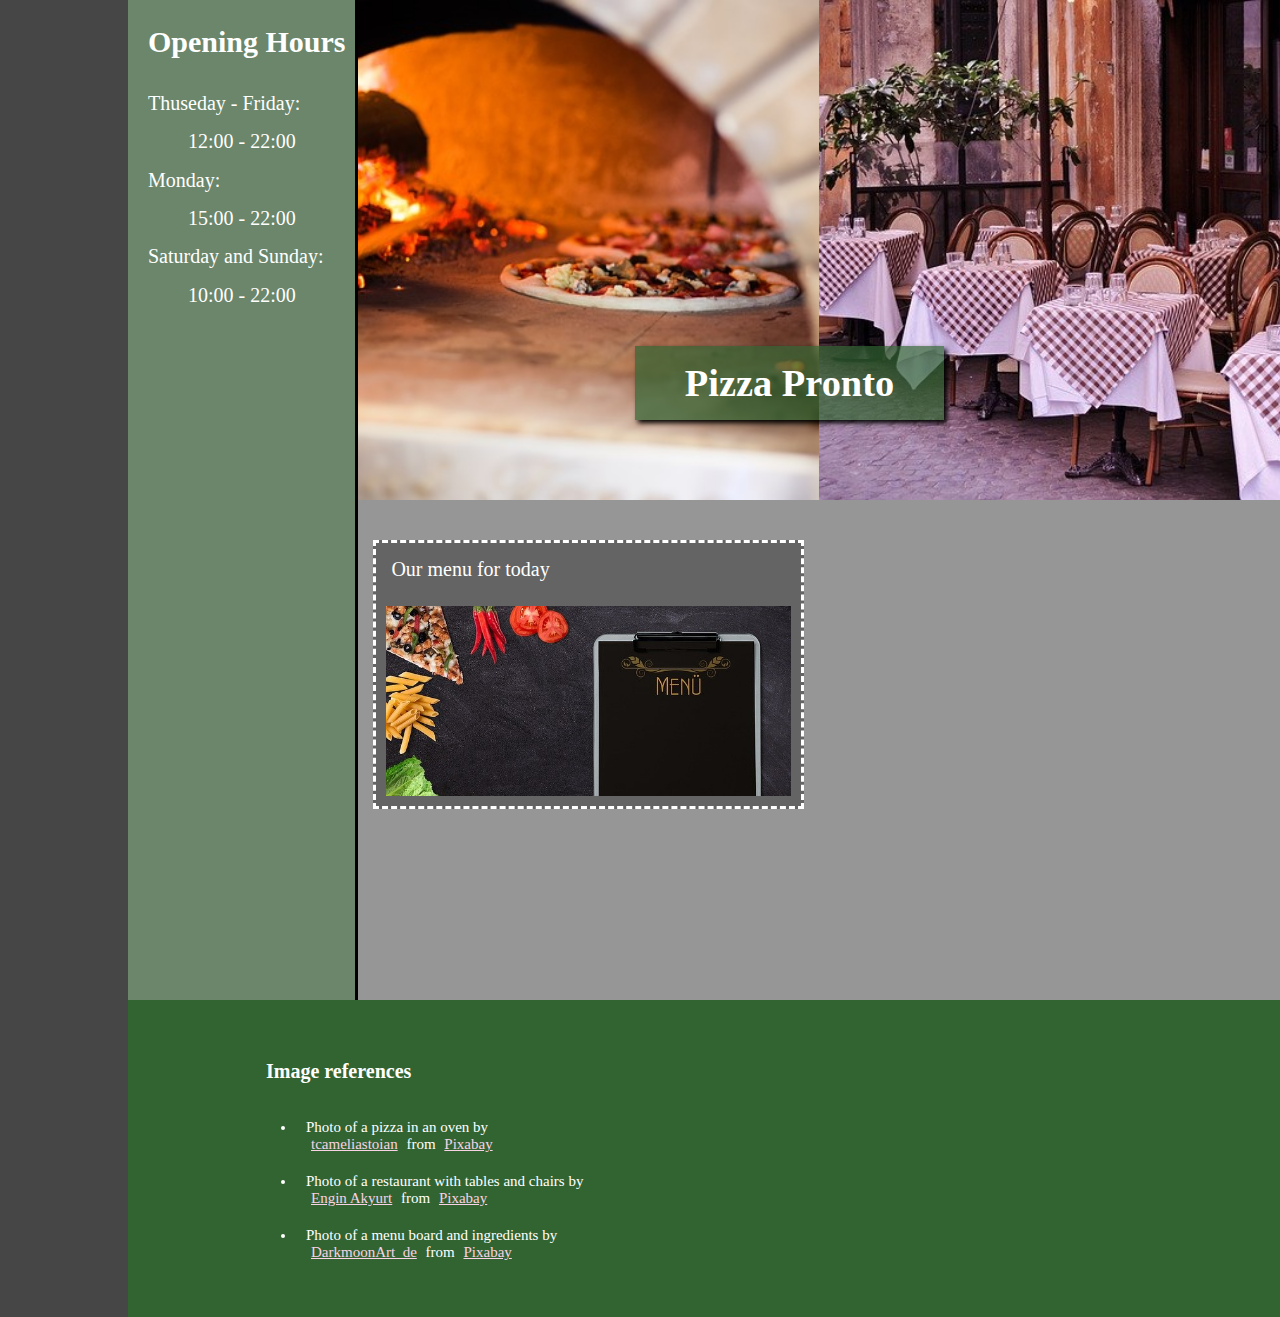
<file: index.html>
<!DOCTYPE html>
<html lang="en-GB" dir="ltr">
<head>
  <title>Pizza Pronto</title>
  <meta charset="utf-8">
  <meta name="viewport" content="width=device-width, initial-scale=1.0">
  <link type="text/css" rel="stylesheet" href="css/CommonStyles.css">
  <link type="text/css" rel="stylesheet" href="css/MainPage.css">
</head>
<body>
  <div id="PageContainer">
  <header role="banner">
    <h1>Pizza Pronto</h1>
  </header>
  <article role="article">
    <div class="row">
      <div class="col-20 openingHours left-column">
        <h2>Opening Hours</h2>
        <dl>
          <dt>Thuseday - Friday:</dt>
            <dd>12:00 - 22:00</dd>
          <dt>Monday:</dt>
            <dd>15:00 - 22:00</dd>
          <dt>Saturday and Sunday:</dt>
            <dd>10:00 - 22:00</dd>
        </dl>
      </div>
      <div class="col-80 imageContainer">
        <h1 role="banner" id="pageTitle">Pizza Pronto</h1>
        <div role="img" aria-label="Photo: pizza inside a pizza oven" id="imgOven" class="image">
        </div>
        <div role="img" aria-label="Photo: front of the restaurant with chairs and tables" id="imgResturant" class="image">
        </div>
      </div>
    </div>
    <div class="lastRow">
      <div class="col-20 empty left-column"></div>
      <div role="navigation" class="col-40">
        <a role="link" aria-labelledby="ourMenu" id="SiteNavigation" class="col-100" href="./MenuPage.html">
          <p id="ourMenu">Our menu for today</p>
          <div role="img" id="MenuImage"></div>
        </a>
      </div>
    </div>
  </article>
  <footer role="contentinfo">
    <h2>Image references</h2>
    <ul>
      <li id="imgRestaurantRef">Photo of a pizza in an oven by
        <a href="https://pixabay.com/users/tcameliastoian-4634221/?utm_source=link-attribution&amp;utm_medium=referral&amp;utm_campaign=image&amp;utm_content=2537308">tcameliastoian</a> from <a href="https://pixabay.com/?utm_source=link-attribution&amp;utm_medium=referral&amp;utm_campaign=image&amp;utm_content=2537308">
          Pixabay</a>
      </li>
      <li>Photo of a restaurant with tables and chairs by
        <a href="https://pixabay.com/users/engin_akyurt-3656355/?utm_source=link-attribution&amp;utm_medium=referral&amp;utm_campaign=image&amp;utm_content=2802332">Engin Akyurt</a> from <a href="https://pixabay.com/?utm_source=link-attribution&amp;utm_medium=referral&amp;utm_campaign=image&amp;utm_content=2802332">
        Pixabay</a>
      </li>
      <li>
        Photo of a menu board and ingredients by
        <a href="https://pixabay.com/users/darkmoonart_de-1664300/?utm_source=link-attribution&amp;utm_medium=referral&amp;utm_campaign=image&amp;utm_content=3206749">DarkmoonArt_de</a> from <a href="https://pixabay.com/?utm_source=link-attribution&amp;utm_medium=referral&amp;utm_campaign=image&amp;utm_content=3206749">
        Pixabay</a>
      </li>
    </ul>
  </footer>
  </div>
</body>
</html>
</file>
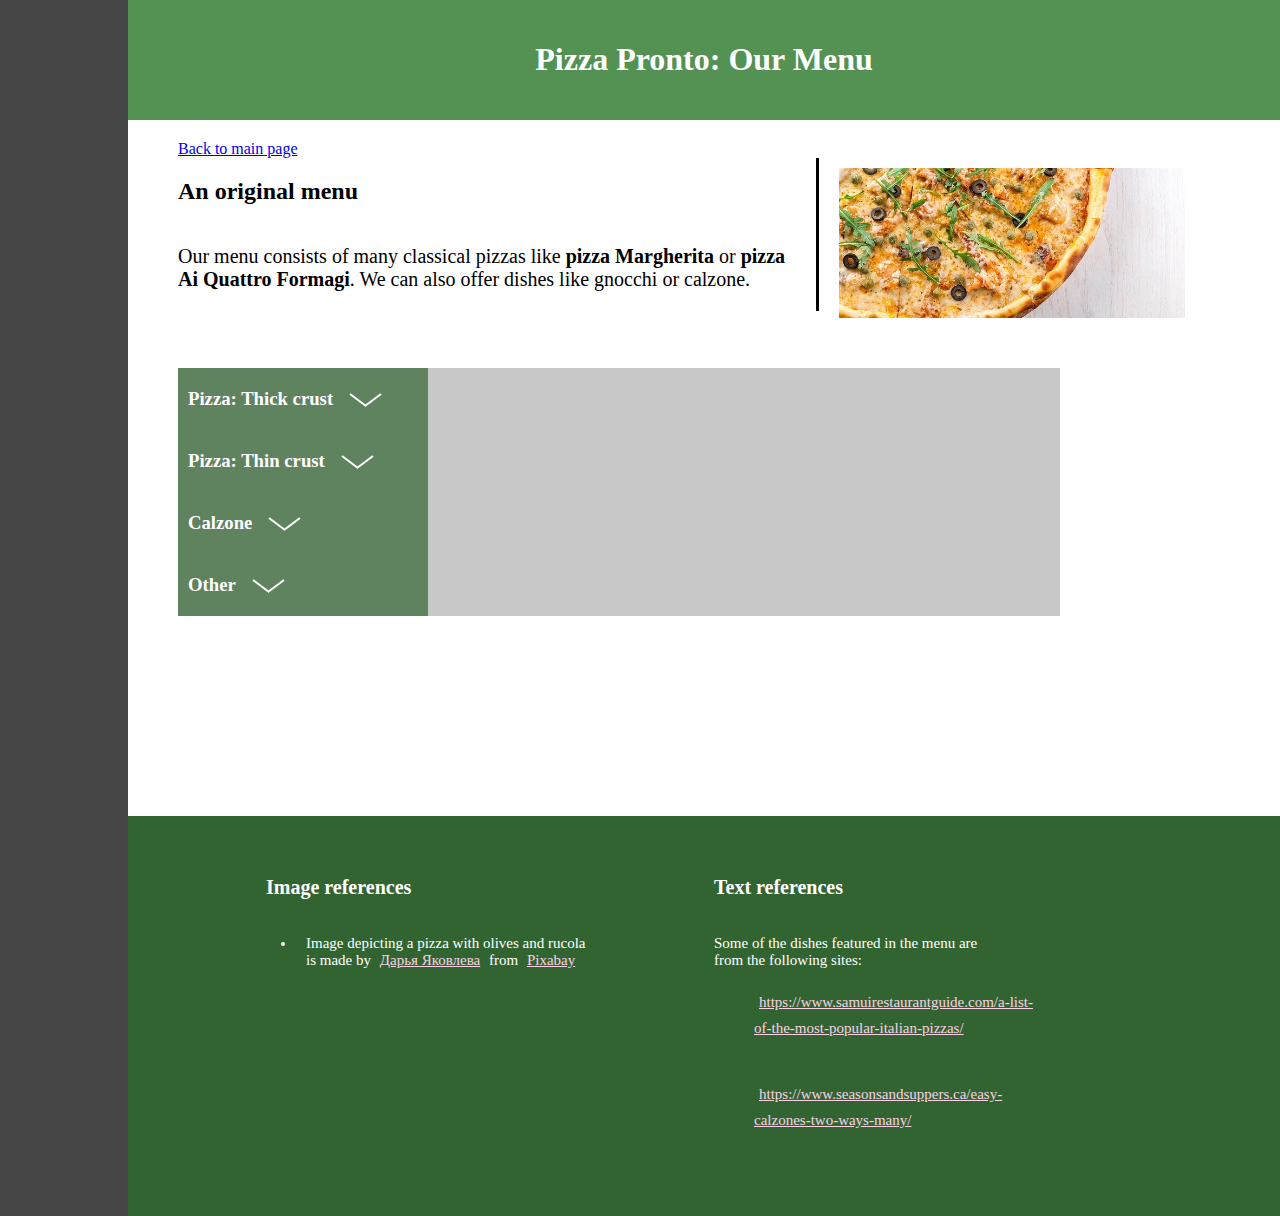
<file: MenuPage.html>
<!DOCTYPE html>
<html lang="en-GB" dir="ltr">
<head>
  <meta charset="utf-8">
  <meta name="viewport" content="width=device-width, initial-scale=1.0">
  <title>Pizza Pronto: Our Menu</title>
  <link rel="stylesheet" type="text/css" href="css/CommonStyles.css">
  <link rel="stylesheet" type="text/css" href="css/MenuPage.css">
</head>
<body>
  <div id="PageContainer">
    <header role="banner">
      <h1>Pizza Pronto: Our Menu</h1>
    </header>
    <nav role="navigation">
      <a role="link" href="./index.html">Back to main page</a>
    </nav>
    <article role="article">
      <div class="row description">
        <div class="col-60">
          <h2>An original menu</h2>
          <p>Our menu consists of many classical pizzas like <b>pizza Margherita</b> or <b>pizza Ai Quattro Formagi</b>.
             We can also offer dishes like gnocchi or calzone.
          </p>
        </div>
        <div role="img" aria-label="Photo: A pizza with olives and rucola" class="supportingImage col-30">
        </div>
      </div>
      <div class="row menuList">
        <div class="col-80 listContainer">

          <label role="button" aira-label="Click to expand mneu with thick crust pizza" id="ThickCrust">
            <input tabindex="0" type="checkbox" class="menuCheckboxThickCrust">
            <div class="SubMenuContainer">
              <h3 class="subMenuTitle">Pizza: Thick crust
                <span class="arrowContainer">
                  <span class="leftLine"></span>
                  <span class="rightLine"></span>
                </span>
              </h3>
              <div class="hiddenSection">
                <table class="menuTable">
                  <tr>
                    <th scope="col">Type</th>
                    <th scope="col">Price<th>
                  </tr>
                  <tr>
                    <td><h4>Pizza Margherita</h4>
                      <p>The original pizza with tomato sauce, mozzarella and basil.</p>
                    </td>
                    <td class="price">10.00 $</td>
                  </tr>
                  <tr>
                    <td><h4>Pizza Veronese</h4>
                      <p>A pizza with prociutto and mushrooms</p>
                    </td>
                    <td class="price">15.00 $</td>
                  </tr>
                  <tr>
                    <td><h4>Pizza Ai Quattro Formagi</h4>
                      <p>A pizza with mozzarella, gorgonzola, parmiiano-reggiano and ricotta</p>
                    </td>
                    <td class="price">17.00 $</td>
                  </tr>
                </table>
              </div>
            </div>
          </label>

          <label role="button" aira-label="Click to expand menu with thin crust pizza" id="ThinCrust">
            <input tabindex="0" type="checkbox" class="menuCheckboxThinCrust">
            <div class="SubMenuContainer">
              <h3 class="subMenuTitle">Pizza: Thin crust
                <span class="arrowContainer">
                  <span class="leftLine"></span>
                  <span class="rightLine"></span>
                </span>
              </h3>
              <div class="hiddenSection">
                <table class="menuTable">
                  <tr>
                    <th scope="col">Type</th>
                    <th scope="col">Price<th>
                  </tr>
                  <tr>
                    <td><h4>Pizza Capricciosa</h4>
                      <p>This pizza comes with a tomato base, prociutto, artichoke hearts, boild egg, olives and mushrooms.</p>
                    </td>
                    <td class="price">16.00 $</td>
                  </tr>
                  <tr>
                    <td><h4>Pizza Etna</h4>
                      <p>A pizza featuring a tomato base, mozzarella, chilli, salami and mushrooms</p>
                    </td>
                    <td class="price">15.00 $</td>
                  </tr>
                </table>
              </div>
            </div>
          </label>

          <label role="button" aira-label="Click to expand menu with calzone" id="Calzone">
            <input tabindex="0" type="checkbox" class="menuCheckboxCalzone">
            <div class="SubMenuContainer">
              <h3 class="subMenuTitle">Calzone
                <span class="arrowContainer">
                  <span class="leftLine"></span>
                  <span class="rightLine"></span>
                </span>
              </h3>
              <div class="hiddenSection">
                <table class="menuTable">
                  <tr>
                    <th scope="col">Type</th>
                    <th scope="col">Price<th>
                  </tr>
                  <tr>
                    <td><h4>BBQ Chicken Calzone</h4>
                      <p>A calzone filled with Rotisserie chicken, bbq sauce, red onion, mozzarella.</p>
                    </td>
                    <td class="price">10.00 $</td>
                  </tr>
                  <tr>
                    <td><h4>Traditional Spinach-Ricotta Calzones (Vegetarian)</h4>
                      <p>A calzone containing Sautéed onion and garlic, baby spinach, mozzarella, ricotta, and tomato sauce.</p>
                    </td>
                    <td class="price">15.00 $</td>
                  </tr>
                </table>
              </div>
            </div>
          </label>

          <label role="button" aira-label="Click to expand menu with other dishes" id="Other">
            <input tabindex="0" type="checkbox" class="menuCheckboxOther">
            <div class="SubMenuContainer">
              <h3 class="subMenuTitle">Other
                <span class="arrowContainer">
                  <span class="leftLine"></span>
                  <span class="rightLine"></span>
                </span>
              </h3>
              <div class="hiddenSection">
                <table class="menuTable">
                  <tr>
                    <th scope="col">Type</th>
                    <th scope="col">Price<th>
                  </tr>
                  <tr>
                    <td><h4>Gnocchi</h4>
                      <p>Gnocchi with tomato sauce and parmigiano.</p>
                    </td>
                    <td class="price">12.00 $</td>
                  </tr>
                </table>
              </div>
            </div>
          </label>
        </div>
      </div>
    </article>
    <footer role="contentinfo">
      <div id="imageReferences">
        <h2>Image references</h2>
        <ul>
          <li>Image depicting a pizza with olives and rucola is made by
            <a href="https://pixabay.com/users/daria-yakovleva-3938704/?utm_source=link-attribution&amp;utm_medium=referral&amp;utm_campaign=image&amp;utm_content=2000600">Дарья Яковлева</a> from <a href="https://pixabay.com/?utm_source=link-attribution&amp;utm_medium=referral&amp;utm_campaign=image&amp;utm_content=2000600">
            Pixabay</a>
          </li>
        </ul>
      </div>
      <div id="textReferences">
        <h2>Text references</h2>
        <dl>
          <dt>Some of the dishes featured in the menu are from the following sites:</dt>
            <dd><a href="https://www.samuirestaurantguide.com/a-list-of-the-most-popular-italian-pizzas/">https://www.samuirestaurantguide.com/a-list-of-the-most-popular-italian-pizzas/</a><dd>
            <dd><a href="https://www.seasonsandsuppers.ca/easy-calzones-two-ways-many/">https://www.seasonsandsuppers.ca/easy-calzones-two-ways-many/</a></dd>
        </dl>
    </div>
    </footer>
  </div>
</body>
</html>
</file>
<file: css/CommonStyles.css>
/*
The integrated development tool for google chrome
 has been used to test the responsiveness and accessibility of this web page.
 Chrome developer tools: https://developers.google.com/web/tools/chrome-devtools

 Editor used for this project: Atom (https://atom.io/)
*/


* {
  box-sizing: border-box;
  font-family: serif, Arial, sans-serif;
}

body {
  background-color: rgba(70, 70, 70, 1);
  margin: 0;
}

header {
  display: flex;
  justify-content: center;
}

#PageContainer {
  background-color: white;
  max-width: 1200px;
  margin-left: 10%;
  margin-right: 0px auto;
}

/*Styles for the footer sections contianing references*/
footer {
  padding-top: 50px;
  padding-bottom: 30px;
  padding-left: 10vw;
  padding-right: 10vw;
  background-color: rgba(50, 100, 50, 1);
  color: white;
}

footer h2 {
  font-size: 20px;
  margin: 0;
  padding: 10px;
}

footer li, footer dd, footer dt {
  padding: 10px;
  font-size: 15px;
  max-width: 300px;
}

footer a {
  color: rgba(250, 210, 230, 1);
  padding: 5px;
}

footer a:hover {
  color: black;
  background-color: white;
  border-radius: 20px 20px 20px 20px;
}
/*End styles for footer*/



.col-10 {width: 10%;}
.col-20 {width: 20%;}
.col-30 {width: 30%;}
.col-40 {width: 40%;}
.col-50 {width: 50%;}
.col-60 {width: 60%;}
.col-70 {width: 70%;}
.col-80 {width: 80%;}
.col-90 {width: 90%;}
.col-100 {width: 100%;}

[class*="col-"] {
  float: left;
}

.row::after {
  content: "";
  clear: both;
  display: table;
}

.lastRow::after {
    content: "";
    clear: both;
    display: table;
}
</file>
<file: css/MainPage.css>
/*
The integrated development tool for google chrome
 has been used to test the responsiveness and accessibility of this web page.
 Chrome developer tools: https://developers.google.com/web/tools/chrome-devtools

 Editor used for this project: Atom (https://atom.io/)
*/

/*header is not visible for browser windows wider than 800px*/
header {
  display: none;
}

.row {
  height: 500px;
  background-color: rgba(150, 150, 150, 1);
  color: white;
}

.lastRow {
  height: 500px;
  background-color: rgba(150, 150, 150, 1);
}

.empty {
  color: rgba(10, 10, 100, 0);
  height: 100%;
}

.left-column {
  border-right-style: solid;
  border-right-color: black;
  background-color: rgba(10, 100, 10, 0.3);
}

/*Style for the section containing opening hours.*/
.openingHours {
  padding-left: 20px;
  height: 100%;
}

.openingHours h2 {
  font-size: 30px;
}

.openingHours dl {
  line-height: 3vw;
  font-size: 20px;
}

/*End opening hours.*/


/*Styles for the title images*/
.imageContainer {
  height: 100%;
  overflow: auto;
  position: relative;
}

.image {
  width: 50%;
  float: left;
  height: 100%;
}

#imgOven {
  background: url("../img/pizza-oven-2537308_640.jpg") -200px 0;
  background-size: cover;
  background-repeat: no-repeat;
  position: relative;
}


#imgResturant {
  background: url("../img/bistro-498504_640.jpg");
  background-size: cover;
  background-repeat: no-repeat;
  position: relative;
}

#pageTitle {
  font-size: 3vw;
  position: absolute;
  display: inline-block;
  background-color: rgba(50, 100, 50, 0.7);
  /*rgba(50, 50, 100, 0.7);*/
  color: white;
  padding-top: 15px;
  padding-bottom: 15px;
  padding-left: 50px;
  padding-right: 50px;
  left: 30%;
  top: 320px;
  box-shadow: 3px 3px 5px black;
  z-index: 1;
}

/*End title*/


/*Styles for the navigation section*/
#SiteNavigation {
  margin-top: 40px;
  border-style: dashed;
  border-color: white;
  text-decoration: none;
  color: white;
  background-color: rgba(100, 100, 100, 1);
  height: 70%;
}

.lastRow .col-40 {
  padding-left: 15px;
  padding-right: 15px;
}

#ourMenu {
  font-size: 20px;
  padding: 15px;
  width: 100%;
  margin: 0;
}

#SiteNavigation:hover {
  background-color: rgba(200, 200, 200, 1);
  color: black;
}

#MenuImage {
  background: url("../img/menu-3206749_640.jpg");
  background-repeat: no-repeat;
  background-size: cover;
  height: 190px;
  margin: 10px;
}

.menuContainer {
  position: relative;
}

/*End styles for navigation*/


/*Styles aplied for browser windows smaler than 800px in the width*/
@media only screen and (max-width: 800px) {

  [class*="col-"] {
    width: 100%;
  }

  .empty {
    display: none;
  }
  
  .left-column {
    border: none;
  }

  .lastRow {
    height: auto;
    padding-bottom: 100px;
  }

  .openingHours {
    columns: 150px 3;
    column-rule: 5px double rgba(200, 200, 200, 1);
    column-gap: 40px;
    height: auto;
    padding-bottom: 10px;
    padding-top: 10px;
  }

  .openingHours dl {
    line-height: 5vw;
  }

  header {
    display: flex;
    padding-top: 1px;
  }
}

/*End styles for small screen*/


/*Styles for mobile devices (browser width not larger than 450px)*/
@media only screen and (max-width: 450px) {

  #imgRestaurantRef {
    display: none;
  }

  #imgResturant {
    display: none;
  }

  #imgOven {
    width: 100%;
  }
}

/*End styles for mobile devices*/
</file>
<file: css/MenuPage.css>
/*
The integrated development tool for google chrome
 has been used to test the responsiveness and accessibility of this web page.
 Chrome developer tools: https://developers.google.com/web/tools/chrome-devtools

 Editor used for this project: Atom (https://atom.io/)
*/


header {
  background-color: rgba(10, 100, 10, 0.7);
  margin-bottom: 20px;
}

header h1 {
  padding: 20px;
  color: white;
}

.row {
  width: 100%;
}

/*Styles for the navigation section*/
nav {
  padding-left: 50px;
}

nav a:hover {
  color: white;
  background-color: black;
  border-radius: 20px 20px 20px 20px;
  padding: 10px;
}

/*End styles for nav*/



/*Styles for the description of the menu over the tables*/
.description {
  height: auto;
  overflow: auto;
}

.description .col-60 {
  border-right-style: solid;
  border-left-color: black;
}

.description h2, .description p {
  padding: 20px;
  padding-left: 50px;
  margin: 0;
}

.description p {
  font-size: 20px;
}

.supportingImage {
  background: url("../img/pizza-2000600_640.jpg");
  background-repeat: no-repeat;
  background-size: cover;
  height: 150px;
  position: relative;
  margin-left: 20px;
  margin-top: 10px;
}

/*End styles for description*/


/*Styles for the expandable menu tables*/
/*
The tequnique used for this section is
expanded/inspired from the example of the
toggle switch found on the following site:

https://www.w3schools.com/howto/howto_css_switch.asp

The animation with the two lines that rotates ot form an arrow,
is inspired by the language button form the following page:

https://www.politiet.no/
 */
.menuList {
  padding-top: 50px;
  height: auto;
  overflow: auto;
  padding-left: 50px;
  padding-bottom: 200px;
}


.menuTable {
  padding: 20px;
  width: 100%;
}

td {
  border-top-style: solid;
  border-color: black;
  padding: 10px;
}

th {
  padding: 10px;
}

.price {
  text-align: right;
}

.listContainer {
  background-color: rgba(200, 200, 200, 1);
  position: relative;
  height: auto;
  overflow: auto;
}

#ThickCrust {
  position: relative;
}

#ThinCrust {
  position: relative;
}

.subMenuTitle {
  padding-top: 20px;
  padding-bottom: 20px;
  padding-left: 10px;
  color: white;
  width: 250px;
  background-color: rgba(50, 100, 50, 0.7);
  margin: 0px;
  position: relative;
}

.subMenuTitle:hover {
  background-color: rgba(50, 50, 100, 0.2);
  color: black;
}

.subMenuTitle:hover .leftLine {
  background-color: black;
}
.subMenuTitle:hover .rightLine {
  background-color: black;
}

.arrowContainer {
  position: absolute;
  margin-left: 15px;
  width: 36px;
  height: 25px;
  background-color: rgba(200, 200, 200, 0);
}

.leftLine {
  position: absolute;
  left: 0px;
  top: 11px;
  height: 2px;
  width: 20px;
  background-color: white;
  transform: rotate(37deg);
  transition: transform 1s;
}

.rightLine {
  position: absolute;
  left: 15px;
  top: 11px;
  height: 2px;
  width: 20px;
  background-color: white;
  transform: rotate(-37deg);
  transition: transform 1s;
}

.hiddenSection {
  display: none;
  width: 100%;
  background-color: rgba(100, 100, 100, 1);
  color: white;
}


/*
In order to add the possibiliti to tab trough the menu with tab and spacebar, I used tabindex and :focus.
This is inspired by the examples on the following site:

https://web.dev/logical-tab-order/?utm_source=lighthouse&utm_medium=devtools
*/
input[type="checkbox"] {
  width: 100px;
  height: 10px;
  z-index: 1;
  opacity: 0;
}

input[type="checkbox"]:focus + .SubMenuContainer {
  border-style: solid;
  border-color: black;
}


/*Thick Crust*/
.menuCheckboxThickCrust:checked + .SubMenuContainer .leftLine {
  transform: rotate(-37deg);
}
.menuCheckboxThickCrust:checked + .SubMenuContainer .rightLine {
  transform: rotate(37deg);
}
.menuCheckboxThickCrust {
  position: absolute;
}
.menuCheckboxThickCrust:checked + .SubMenuContainer .hiddenSection {
  display: block;
}


/*Thin Crust*/
.menuCheckboxThinCrust:checked + .SubMenuContainer .leftLine {
  transform: rotate(-37deg);
}
.menuCheckboxThinCrust:checked + .SubMenuContainer .rightLine {
  transform: rotate(37deg);
}
.menuCheckboxThinCrust {
  position: absolute;
}
.menuCheckboxThinCrust:checked + .SubMenuContainer .hiddenSection {
  display: block;
}


/*Calzone*/
.menuCheckboxCalzone:checked + .SubMenuContainer .leftLine {
  transform: rotate(-37deg);
}
.menuCheckboxCalzone:checked + .SubMenuContainer .rightLine {
  transform: rotate(37deg);
}
.menuCheckboxCalzone {
  position: absolute;
}
.menuCheckboxCalzone:checked + .SubMenuContainer .hiddenSection {
  display: block;
}


/*Other*/
.menuCheckboxOther:checked + .SubMenuContainer .leftLine {
  transform: rotate(-37deg);
}
.menuCheckboxOther:checked + .SubMenuContainer .rightLine {
  transform: rotate(37deg);
}
.menuCheckboxOther {
  position: absolute;
}
.menuCheckboxOther:checked + .SubMenuContainer .hiddenSection {
  display: block;
}

/*References*/
footer {
  height: 400px;
}

#imageReferences {
  width: 50%;
  float: left;
}

#textReferences {
  width: 50%;
  float: left;
}

#textReferences a {
  line-height: 26px;
  border-radius: 0 0 0 0;
}

@media only screen and (max-width: 700px) {
  #imageReferences {
    width: 100%;
  }

  #textReferences {
    width: 100%;
  }

  footer {
    height: 500px;
  }
}
</file>
